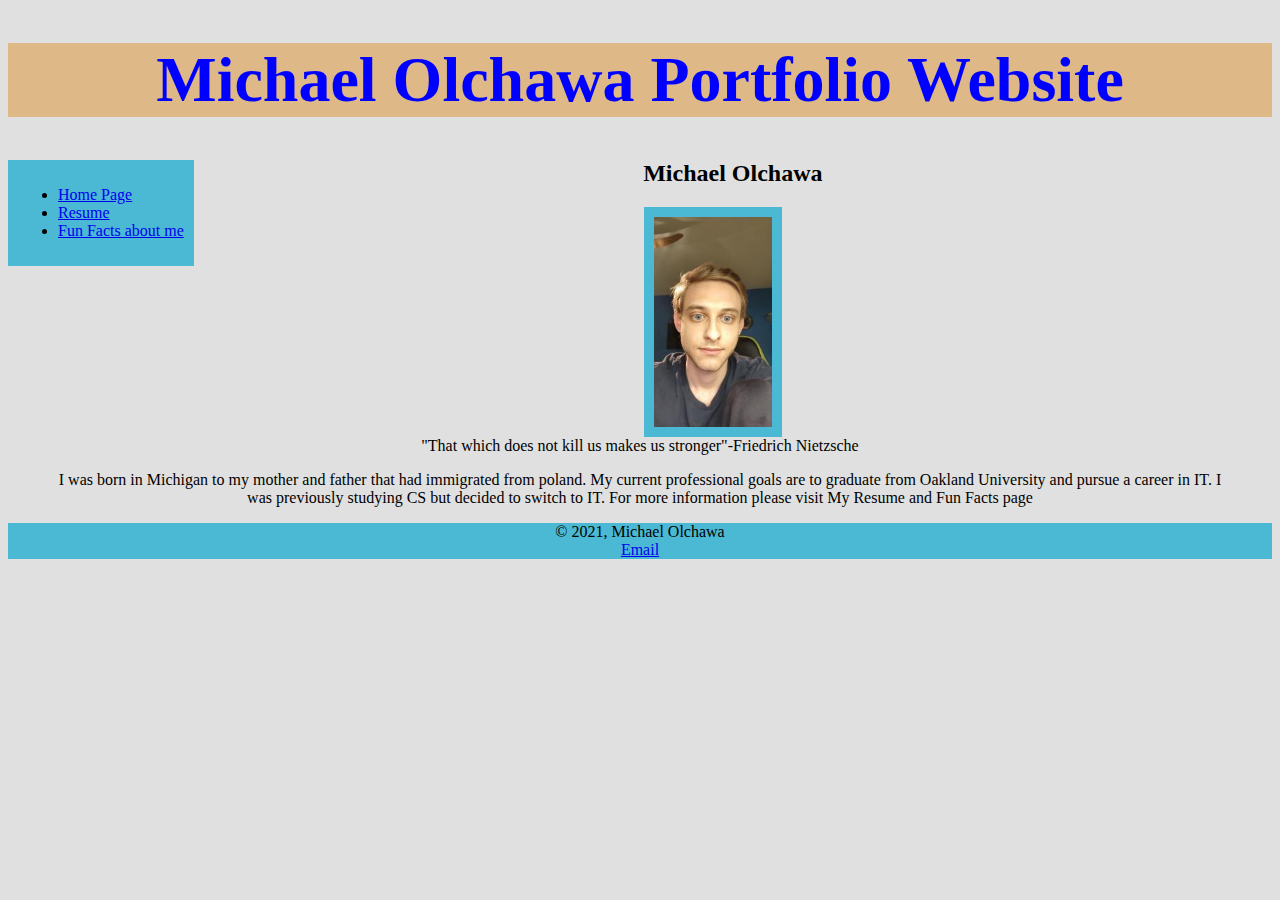
<file: HW3_MO/index.html>
﻿<!DOCTYPE html>

<html lang="en">

<head>
    <meta charset="utf-8" />
    <meta name="viewport" content="width=device-width, initial-scale=1.0">

    <title>Home Page</title>

<link rel="stylesheet" href="css/style.css">


</head>


<body>
    <header>
        <h1>Michael Olchawa Portfolio Website</h1>
        <nav id="nav_bar_click" class="nav_bar">
            <ul>
                <li><a href="./index.html">Home Page</a></li>
                <li><a class="active" href="./HTML/my_resume.html">Resume</a></li>
                <li><a href="./HTML/my_fun_facts.html">Fun Facts about me</a></li>
            </ul>
        </nav>
    </header>

    <section>
        <article>
            <h2>Michael Olchawa</h2>
            <figure>
                <img src="./IMG/selfie1.jpg" alt="Selfie of Michael"
                     title="Selfie" class="img_selfie">
                <figcaption>"That which does not kill us makes us stronger"-Friedrich Nietzsche </figcaption>
                <p>
                    I was born in Michigan to my mother and father that had immigrated from poland.
                    My current professional goals are to graduate from Oakland University and
                    pursue a career in IT.
                
                    I was previously studying CS but decided to switch to IT. For more information
                    please visit My Resume and Fun Facts page
                </p>

            </figure>

        </article>


    </section>
    <footer>
        &copy; 2021, Michael Olchawa <br>
        <a href="molchawa@oakland.edu">Email</a>
    </footer>
</body>
</html>
</file>
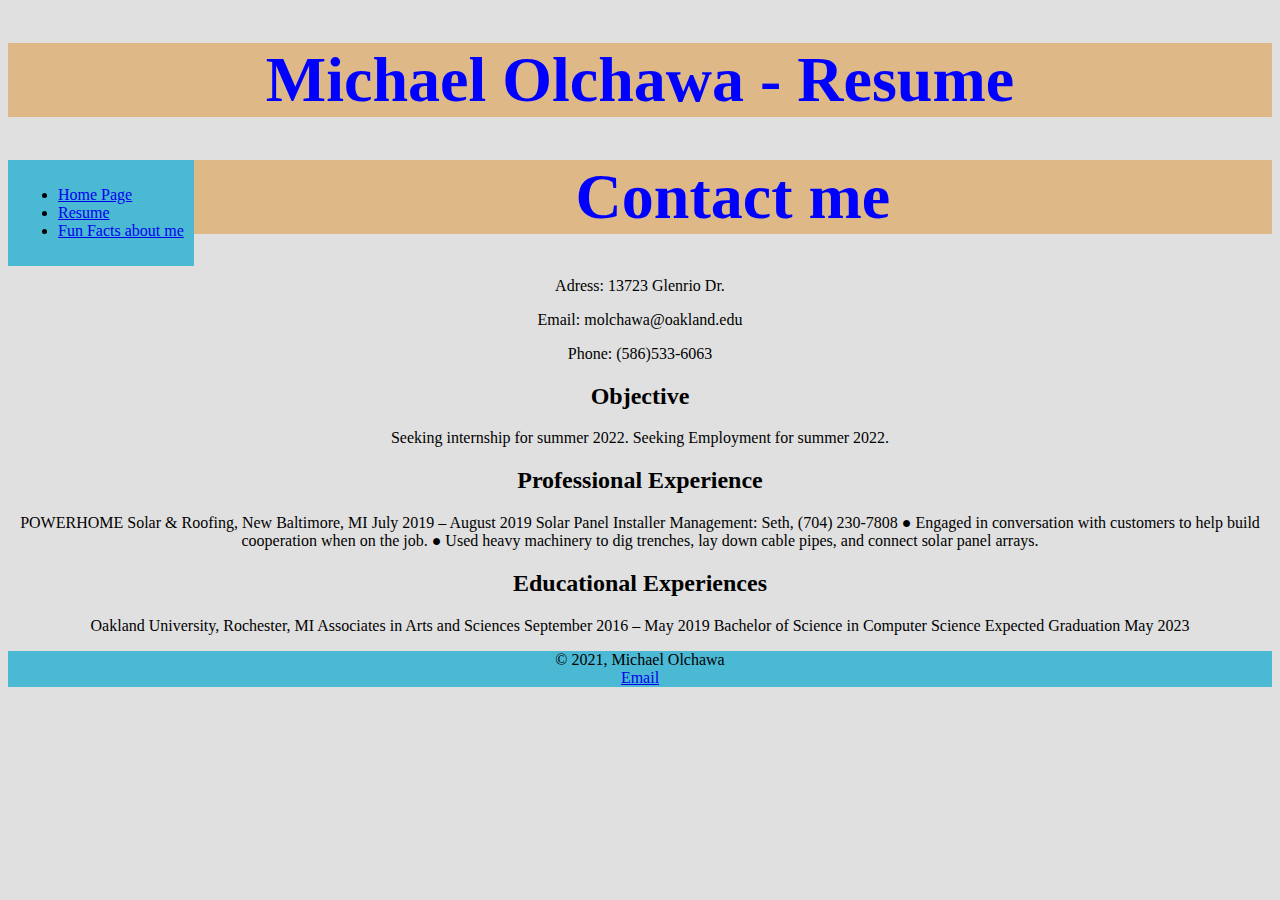
<file: HW3_MO/HTML/my_resume.html>
<!DOCTYPE html>

<html lang="en" >

<head>
    <meta charset="utf-8" />
    <meta name="viewport" content="width=device-width, initial-scale=1.0">
    <title>My Resume</title>
    <link rel="stylesheet" href="style2/style2.css">
</head>
<body>
    <header>
        <h1 class="class-resume">Michael Olchawa - Resume</h1>
        <nav id="nav_bar_click" class="nav_bar">
            <ul>
                <li><a href="../index.html">Home Page</a></li>
                <li><a class="active" href="../HTML/my_resume.html">Resume</a></li>
                <li><a href="../HTML/my_fun_facts.html">Fun Facts about me</a></li>
            </ul>
        </nav>
    </header>

    <main>
        <h2 class="resume">Contact me</h2>
        <p>
            Adress: 13723 Glenrio Dr.
        </p>
        <p>
            Email: molchawa@oakland.edu
        </p>
        <p>Phone: (586)533-6063</p>
    </main>
    <section>
        <article>
            <h2>Objective</h2>
            <p>
                Seeking internship for summer 2022. Seeking Employment for summer 2022.
            </p>

        </article>

    </section>
    <section>
        <article>
            <h2>Professional Experience</h2>
            <p>
                POWERHOME Solar & Roofing, New Baltimore, MI July 2019 – August 2019
                Solar Panel Installer
                Management: Seth, (704) 230-7808
                ● Engaged in conversation with customers to help build cooperation when on the job.
                ● Used heavy machinery to dig trenches, lay down cable pipes, and connect solar panel
                arrays.
            </p>

        </article>
    </section>
    <section>
        <article>
            <h2>Educational Experiences</h2>
            <p>
                Oakland University, Rochester, MI
                Associates in Arts and Sciences September 2016 – May 2019
                Bachelor of Science in Computer Science Expected Graduation May 2023
            </p>

        </article>
    </section>
    <footer>
        &copy; 2021, Michael Olchawa <br>
        <a href="molchawa@oakland.edu">Email</a>
    </footer>
</body>
</html>
</file>
<file: HW3_MO/css/style.css>
body{
    background-color: rgba(184, 182, 182, 0.418);
}
h1 {
    display: block;
    font-size: 64px;
    text-align: center;
    color:  blue;
    margin-top: 0.67em;
    margin-bottom: 0.67em;
    margin-left: 0;
    margin-right: 0;
    font-weight: bold;
    background-color: burlywood;
  }
  h2{
    text-align: center;
  }
  footer{
    text-align: center;
    background-color: rgb(76, 185, 212);
  }
  
  .nav_bar {
    background-color: rgb(76, 185, 212);
    overflow: hidden;
    transition: top 0.3s;
    float:left;
    padding: 10px 10px;
  }
 
  .img_selfie {
    display: block;
  margin-left: auto;
  margin-right: auto;
  width: 10%;
  height: 10%;
  background-color: rgb(76, 185, 212);
  padding: 10px 10px;
  }
  h2.resume{
    display: block;
    font-size: 64px;
    text-align: center;
    color:  blue;
    margin-top: 0.67em;
    margin-bottom: 0.67em;
    margin-left: 0;
    margin-right: 0;
    font-weight: bold;
    background-color: burlywood;
  }

 figcaption{
    text-align: center;

 } 

  p{
    text-align: center;
  }
</file>
<file: HW3_MO/HTML/style2/style2.css>
body{
    background-color: rgba(184, 182, 182, 0.418);
}
h1 {
    display: block;
    font-size: 64px;
    text-align: center;
    color:  blue;
    margin-top: 0.67em;
    margin-bottom: 0.67em;
    margin-left: 0;
    margin-right: 0;
    font-weight: bold;
    background-color: burlywood;
  }
  h2{
    text-align: center;
  }
  footer{
    text-align: center;
    background-color: rgb(76, 185, 212);
  }

  .active{
    background-color: rgb(76, 185, 212);
    
    
  }
  
  .nav_bar {
    background-color: rgb(76, 185, 212);
    overflow: hidden;
    transition: top 0.3s;
    float:left;
    padding: 10px 10px;
  }
 
  .img_selfie {
    display: block;
  margin-left: auto;
  margin-right: auto;
  width: 10%;
  height: 10%;
  background-color: rgb(76, 185, 212);
  padding: 10px 10px;
  }
  h2.resume{
    display: block;
    font-size: 64px;
    text-align: center;
    color:  blue;
    margin-top: 0.67em;
    margin-bottom: 0.67em;
    margin-left: 0;
    margin-right: 0;
    font-weight: bold;
    background-color: burlywood;
  }

 figcaption{
    text-align: center;

 } 

  p{
    text-align: center;
  }
</file>
